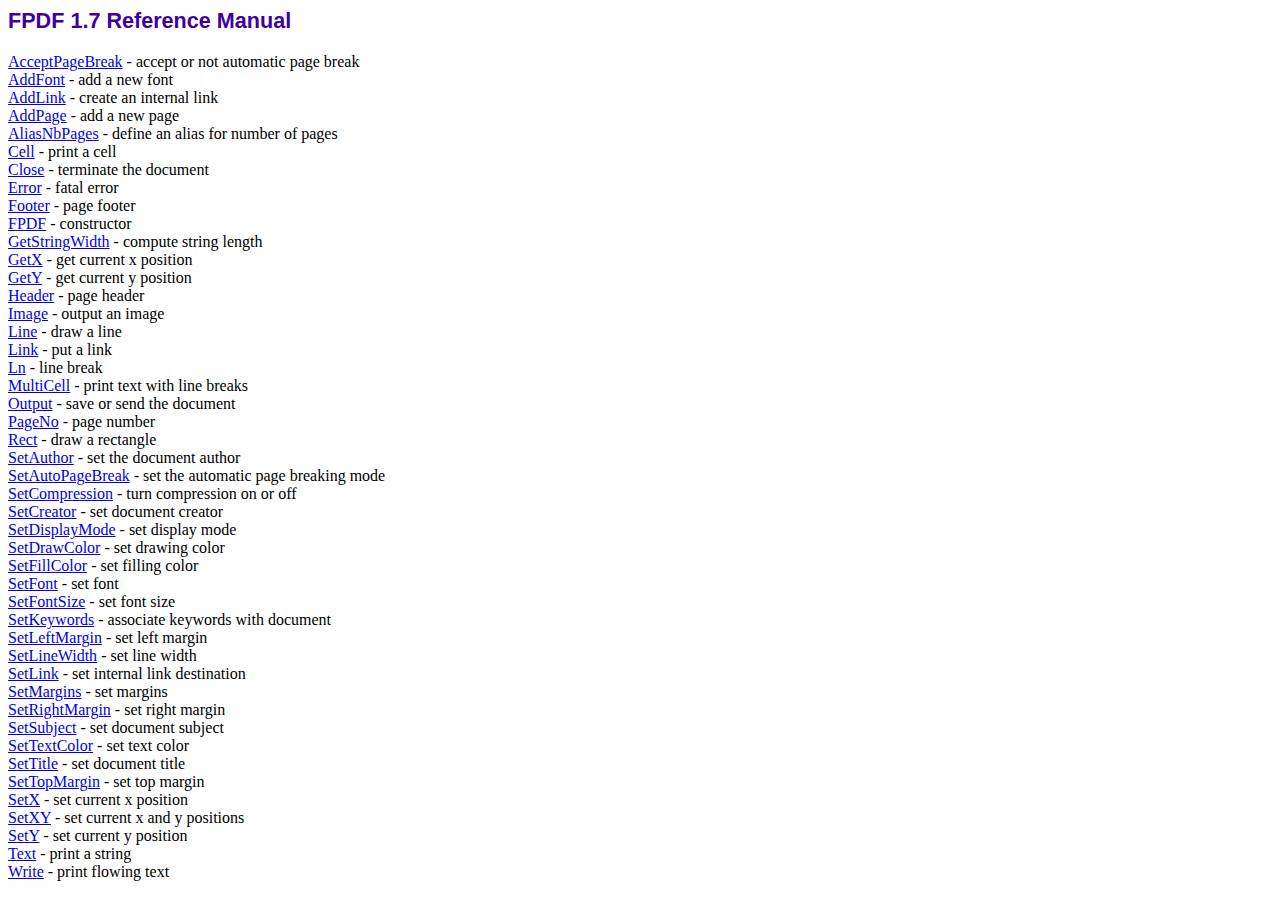
<file: doc/index.htm>
<!DOCTYPE html PUBLIC "-//W3C//DTD HTML 4.01 Transitional//EN">
<html>
<head>
<meta http-equiv="Content-Type" content="text/html; charset=ISO-8859-1">
<title>FPDF 1.7 Reference Manual</title>
<link type="text/css" rel="stylesheet" href="../fpdf.css">
</head>
<body>
<h1>FPDF 1.7 Reference Manual</h1>
<a href="acceptpagebreak.htm">AcceptPageBreak</a> - accept or not automatic page break<br>
<a href="addfont.htm">AddFont</a> - add a new font<br>
<a href="addlink.htm">AddLink</a> - create an internal link<br>
<a href="addpage.htm">AddPage</a> - add a new page<br>
<a href="aliasnbpages.htm">AliasNbPages</a> - define an alias for number of pages<br>
<a href="cell.htm">Cell</a> - print a cell<br>
<a href="close.htm">Close</a> - terminate the document<br>
<a href="error.htm">Error</a> - fatal error<br>
<a href="footer.htm">Footer</a> - page footer<br>
<a href="fpdf.htm">FPDF</a> - constructor<br>
<a href="getstringwidth.htm">GetStringWidth</a> - compute string length<br>
<a href="getx.htm">GetX</a> - get current x position<br>
<a href="gety.htm">GetY</a> - get current y position<br>
<a href="header.htm">Header</a> - page header<br>
<a href="image.htm">Image</a> - output an image<br>
<a href="line.htm">Line</a> - draw a line<br>
<a href="link.htm">Link</a> - put a link<br>
<a href="ln.htm">Ln</a> - line break<br>
<a href="multicell.htm">MultiCell</a> - print text with line breaks<br>
<a href="output.htm">Output</a> - save or send the document<br>
<a href="pageno.htm">PageNo</a> - page number<br>
<a href="rect.htm">Rect</a> - draw a rectangle<br>
<a href="setauthor.htm">SetAuthor</a> - set the document author<br>
<a href="setautopagebreak.htm">SetAutoPageBreak</a> - set the automatic page breaking mode<br>
<a href="setcompression.htm">SetCompression</a> - turn compression on or off<br>
<a href="setcreator.htm">SetCreator</a> - set document creator<br>
<a href="setdisplaymode.htm">SetDisplayMode</a> - set display mode<br>
<a href="setdrawcolor.htm">SetDrawColor</a> - set drawing color<br>
<a href="setfillcolor.htm">SetFillColor</a> - set filling color<br>
<a href="setfont.htm">SetFont</a> - set font<br>
<a href="setfontsize.htm">SetFontSize</a> - set font size<br>
<a href="setkeywords.htm">SetKeywords</a> - associate keywords with document<br>
<a href="setleftmargin.htm">SetLeftMargin</a> - set left margin<br>
<a href="setlinewidth.htm">SetLineWidth</a> - set line width<br>
<a href="setlink.htm">SetLink</a> - set internal link destination<br>
<a href="setmargins.htm">SetMargins</a> - set margins<br>
<a href="setrightmargin.htm">SetRightMargin</a> - set right margin<br>
<a href="setsubject.htm">SetSubject</a> - set document subject<br>
<a href="settextcolor.htm">SetTextColor</a> - set text color<br>
<a href="settitle.htm">SetTitle</a> - set document title<br>
<a href="settopmargin.htm">SetTopMargin</a> - set top margin<br>
<a href="setx.htm">SetX</a> - set current x position<br>
<a href="setxy.htm">SetXY</a> - set current x and y positions<br>
<a href="sety.htm">SetY</a> - set current y position<br>
<a href="text.htm">Text</a> - print a string<br>
<a href="write.htm">Write</a> - print flowing text<br>
</body>
</html>
</file>
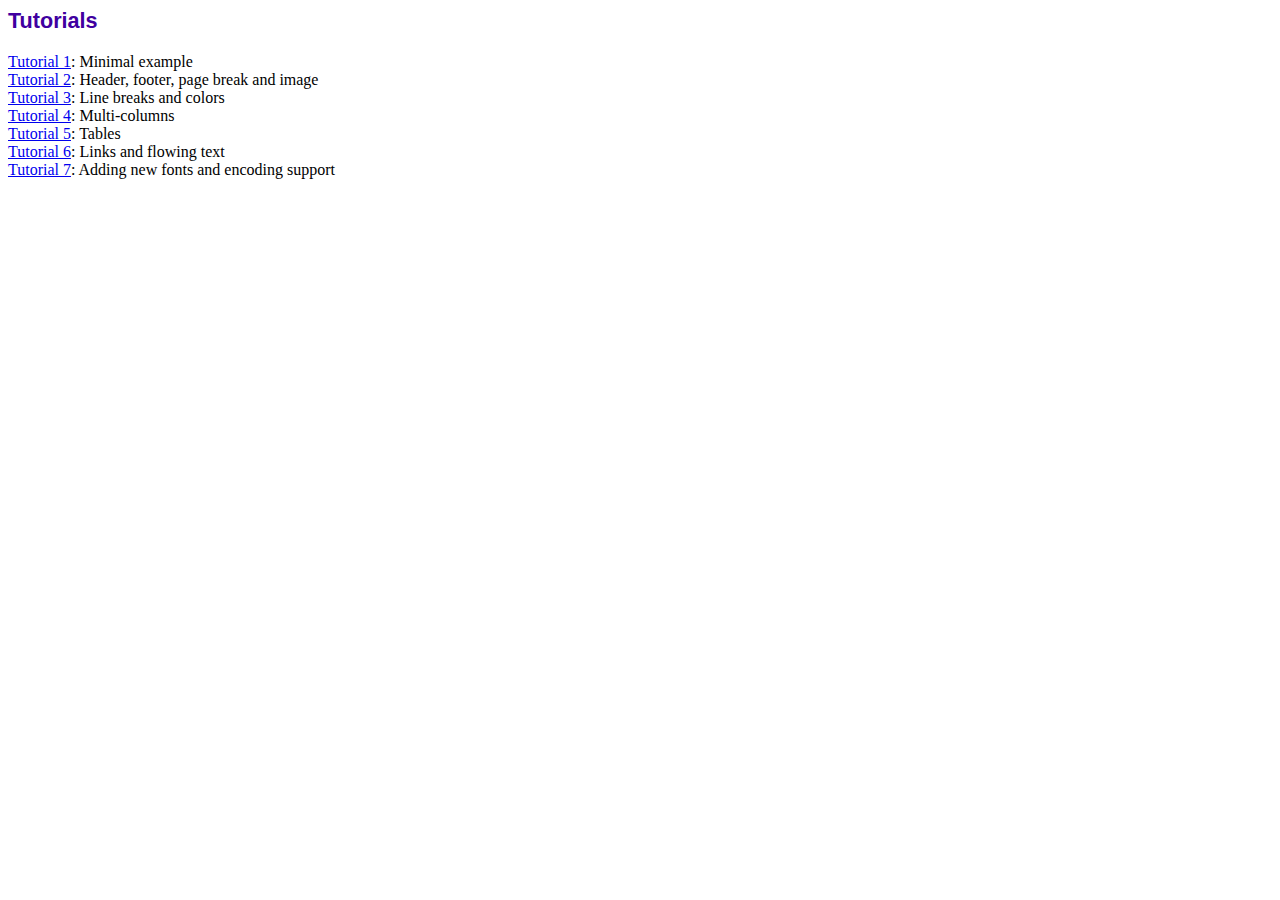
<file: tutorial/index.htm>
<!DOCTYPE html PUBLIC "-//W3C//DTD HTML 4.01 Transitional//EN">
<html>
<head>
<meta http-equiv="Content-Type" content="text/html; charset=ISO-8859-1">
<title>Tutorials</title>
<link type="text/css" rel="stylesheet" href="../fpdf.css">
</head>
<body>
<h1>Tutorials</h1>
<ul style="list-style-type:none; margin-left:0; padding-left:0">
<li><a href="tuto1.htm">Tutorial 1</a>: Minimal example</li>
<li><a href="tuto2.htm">Tutorial 2</a>: Header, footer, page break and image</li>
<li><a href="tuto3.htm">Tutorial 3</a>: Line breaks and colors</li>
<li><a href="tuto4.htm">Tutorial 4</a>: Multi-columns</li>
<li><a href="tuto5.htm">Tutorial 5</a>: Tables</li>
<li><a href="tuto6.htm">Tutorial 6</a>: Links and flowing text</li>
<li><a href="tuto7.htm">Tutorial 7</a>: Adding new fonts and encoding support</li>
</UL>
</body>
</html>
</file>
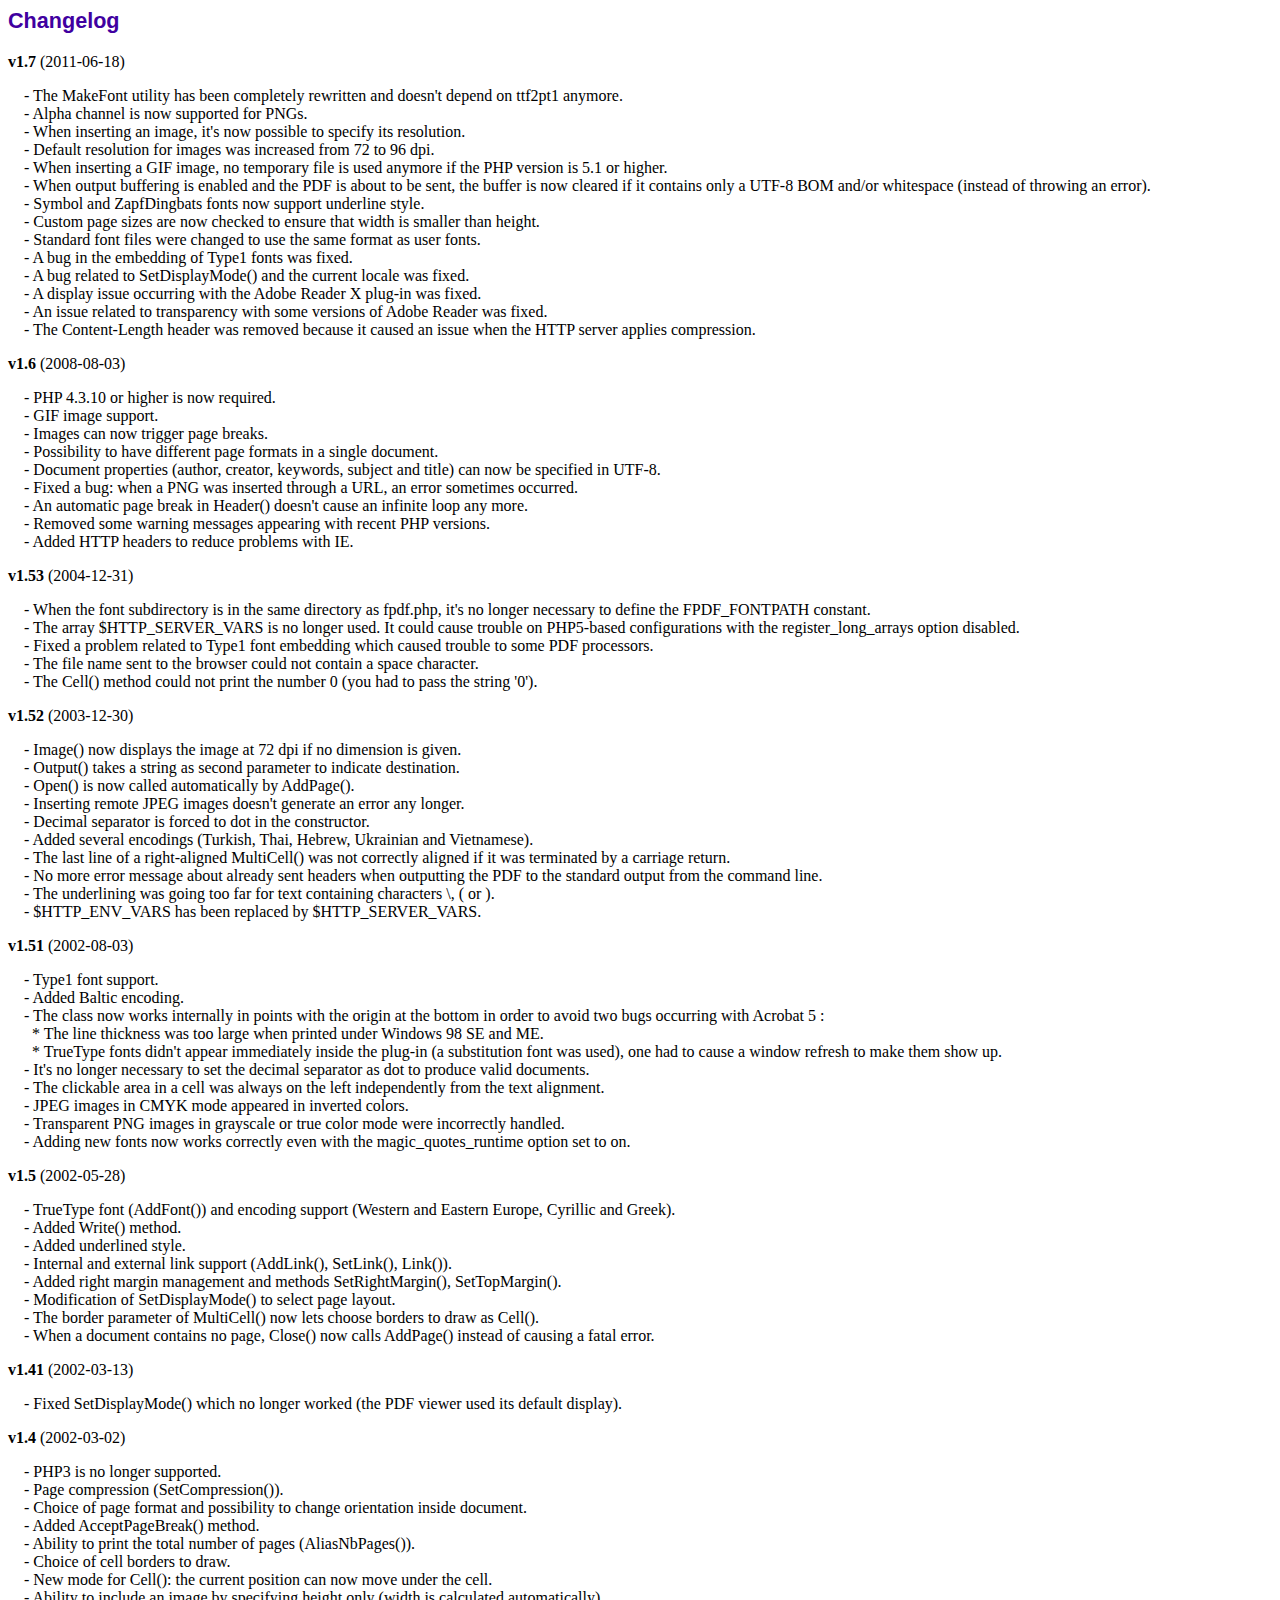
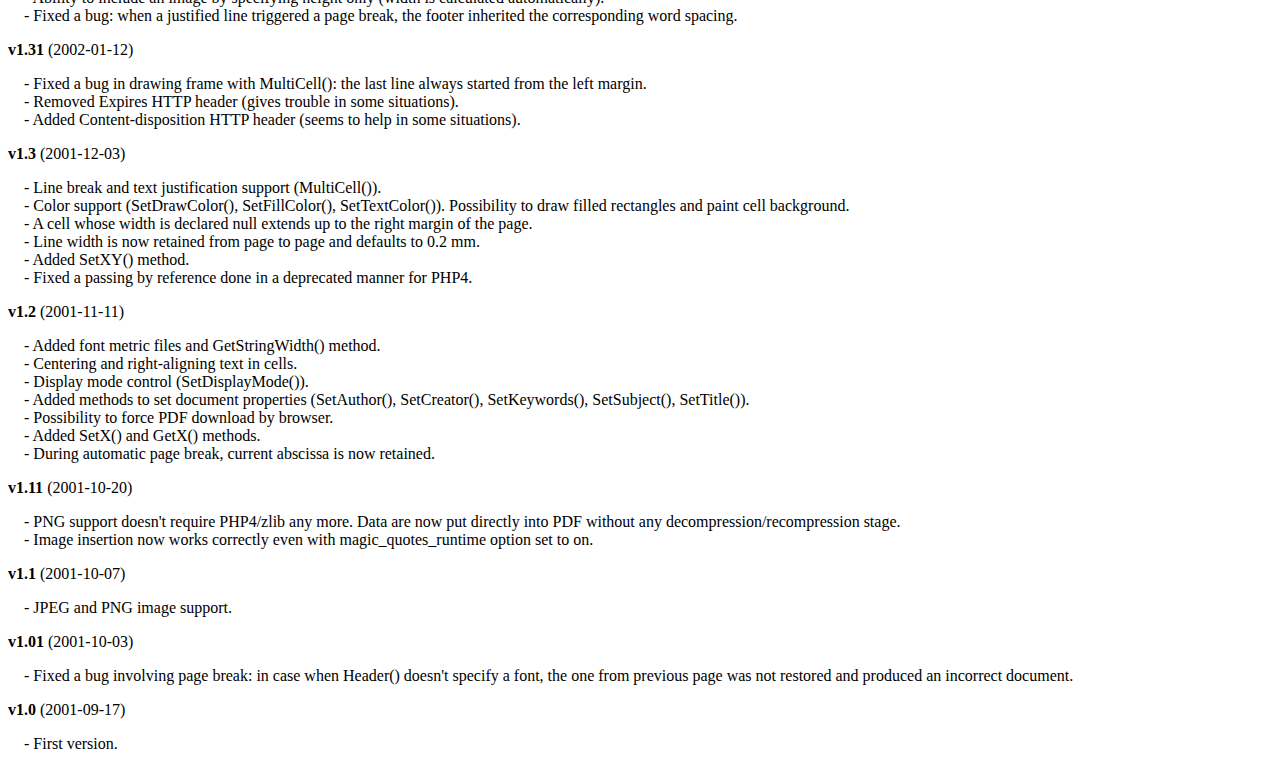
<file: changelog.htm>
<!DOCTYPE html PUBLIC "-//W3C//DTD HTML 4.01 Transitional//EN">
<html>
<head>
<meta http-equiv="Content-Type" content="text/html; charset=ISO-8859-1">
<title>Changelog</title>
<link type="text/css" rel="stylesheet" href="fpdf.css">
<style type="text/css">
dd {margin:1em 0 1em 1em}
</style>
</head>
<body>
<h1>Changelog</h1>
<dl>
<dt><strong>v1.7</strong> (2011-06-18)</dt>
<dd>
- The MakeFont utility has been completely rewritten and doesn't depend on ttf2pt1 anymore.<br>
- Alpha channel is now supported for PNGs.<br>
- When inserting an image, it's now possible to specify its resolution.<br>
- Default resolution for images was increased from 72 to 96 dpi.<br>
- When inserting a GIF image, no temporary file is used anymore if the PHP version is 5.1 or higher.<br>
- When output buffering is enabled and the PDF is about to be sent, the buffer is now cleared if it contains only a UTF-8 BOM and/or whitespace (instead of throwing an error).<br>
- Symbol and ZapfDingbats fonts now support underline style.<br>
- Custom page sizes are now checked to ensure that width is smaller than height.<br>
- Standard font files were changed to use the same format as user fonts.<br>
- A bug in the embedding of Type1 fonts was fixed.<br>
- A bug related to SetDisplayMode() and the current locale was fixed.<br>
- A display issue occurring with the Adobe Reader X plug-in was fixed.<br>
- An issue related to transparency with some versions of Adobe Reader was fixed.<br>
- The Content-Length header was removed because it caused an issue when the HTTP server applies compression.<br>
</dd>
<dt><strong>v1.6</strong> (2008-08-03)</dt>
<dd>
- PHP 4.3.10 or higher is now required.<br>
- GIF image support.<br>
- Images can now trigger page breaks.<br>
- Possibility to have different page formats in a single document.<br>
- Document properties (author, creator, keywords, subject and title) can now be specified in UTF-8.<br>
- Fixed a bug: when a PNG was inserted through a URL, an error sometimes occurred.<br>
- An automatic page break in Header() doesn't cause an infinite loop any more.<br>
- Removed some warning messages appearing with recent PHP versions.<br>
- Added HTTP headers to reduce problems with IE.<br>
</dd>
<dt><strong>v1.53</strong> (2004-12-31)</dt>
<dd>
- When the font subdirectory is in the same directory as fpdf.php, it's no longer necessary to define the FPDF_FONTPATH constant.<br>
- The array $HTTP_SERVER_VARS is no longer used. It could cause trouble on PHP5-based configurations with the register_long_arrays option disabled.<br>
- Fixed a problem related to Type1 font embedding which caused trouble to some PDF processors.<br>
- The file name sent to the browser could not contain a space character.<br>
- The Cell() method could not print the number 0 (you had to pass the string '0').<br>
</dd>
<dt><strong>v1.52</strong> (2003-12-30)</dt>
<dd>
- Image() now displays the image at 72 dpi if no dimension is given.<br>
- Output() takes a string as second parameter to indicate destination.<br>
- Open() is now called automatically by AddPage().<br>
- Inserting remote JPEG images doesn't generate an error any longer.<br>
- Decimal separator is forced to dot in the constructor.<br>
- Added several encodings (Turkish, Thai, Hebrew, Ukrainian and Vietnamese).<br>
- The last line of a right-aligned MultiCell() was not correctly aligned if it was terminated by a carriage return.<br>
- No more error message about already sent headers when outputting the PDF to the standard output from the command line.<br>
- The underlining was going too far for text containing characters \, ( or ).<br>
- $HTTP_ENV_VARS has been replaced by $HTTP_SERVER_VARS.<br>
</dd>
<dt><strong>v1.51</strong> (2002-08-03)</dt>
<dd>
- Type1 font support.<br>
- Added Baltic encoding.<br>
- The class now works internally in points with the origin at the bottom in order to avoid two bugs occurring with Acrobat 5 :<br>&nbsp;&nbsp;* The line thickness was too large when printed under Windows 98 SE and ME.<br>&nbsp;&nbsp;* TrueType fonts didn't appear immediately inside the plug-in (a substitution font was used), one had to cause a window refresh to make them show up.<br>
- It's no longer necessary to set the decimal separator as dot to produce valid documents.<br>
- The clickable area in a cell was always on the left independently from the text alignment.<br>
- JPEG images in CMYK mode appeared in inverted colors.<br>
- Transparent PNG images in grayscale or true color mode were incorrectly handled.<br>
- Adding new fonts now works correctly even with the magic_quotes_runtime option set to on.<br>
</dd>
<dt><strong>v1.5</strong> (2002-05-28)</dt>
<dd>
- TrueType font (AddFont()) and encoding support (Western and Eastern Europe, Cyrillic and Greek).<br>
- Added Write() method.<br>
- Added underlined style.<br>
- Internal and external link support (AddLink(), SetLink(), Link()).<br>
- Added right margin management and methods SetRightMargin(), SetTopMargin().<br>
- Modification of SetDisplayMode() to select page layout.<br>
- The border parameter of MultiCell() now lets choose borders to draw as Cell().<br>
- When a document contains no page, Close() now calls AddPage() instead of causing a fatal error.<br>
</dd>
<dt><strong>v1.41</strong> (2002-03-13)</dt>
<dd>
- Fixed SetDisplayMode() which no longer worked (the PDF viewer used its default display).<br>
</dd>
<dt><strong>v1.4</strong> (2002-03-02)</dt>
<dd>
- PHP3 is no longer supported.<br>
- Page compression (SetCompression()).<br>
- Choice of page format and possibility to change orientation inside document.<br>
- Added AcceptPageBreak() method.<br>
- Ability to print the total number of pages (AliasNbPages()).<br>
- Choice of cell borders to draw.<br>
- New mode for Cell(): the current position can now move under the cell.<br>
- Ability to include an image by specifying height only (width is calculated automatically).<br>
- Fixed a bug: when a justified line triggered a page break, the footer inherited the corresponding word spacing.<br>
</dd>
<dt><strong>v1.31</strong> (2002-01-12)</dt>
<dd>
- Fixed a bug in drawing frame with MultiCell(): the last line always started from the left margin.<br>
- Removed Expires HTTP header (gives trouble in some situations).<br>
- Added Content-disposition HTTP header (seems to help in some situations).<br>
</dd>
<dt><strong>v1.3</strong> (2001-12-03)</dt>
<dd>
- Line break and text justification support (MultiCell()).<br>
- Color support (SetDrawColor(), SetFillColor(), SetTextColor()). Possibility to draw filled rectangles and paint cell background.<br>
- A cell whose width is declared null extends up to the right margin of the page.<br>
- Line width is now retained from page to page and defaults to 0.2 mm.<br>
- Added SetXY() method.<br>
- Fixed a passing by reference done in a deprecated manner for PHP4.<br>
</dd>
<dt><strong>v1.2</strong> (2001-11-11)</dt>
<dd>
- Added font metric files and GetStringWidth() method.<br>
- Centering and right-aligning text in cells.<br>
- Display mode control (SetDisplayMode()).<br>
- Added methods to set document properties (SetAuthor(), SetCreator(), SetKeywords(), SetSubject(), SetTitle()).<br>
- Possibility to force PDF download by browser.<br>
- Added SetX() and GetX() methods.<br>
- During automatic page break, current abscissa is now retained.<br>
</dd>
<dt><strong>v1.11</strong> (2001-10-20)</dt>
<dd>
- PNG support doesn't require PHP4/zlib any more. Data are now put directly into PDF without any decompression/recompression stage.<br>
- Image insertion now works correctly even with magic_quotes_runtime option set to on.<br>
</dd>
<dt><strong>v1.1</strong> (2001-10-07)</dt>
<dd>
- JPEG and PNG image support.<br>
</dd>
<dt><strong>v1.01</strong> (2001-10-03)</dt>
<dd>
- Fixed a bug involving page break: in case when Header() doesn't specify a font, the one from previous page was not restored and produced an incorrect document.<br>
</dd>
<dt><strong>v1.0</strong> (2001-09-17)</dt>
<dd>
- First version.<br>
</dd>
</dl>
</body>
</html>
</file>
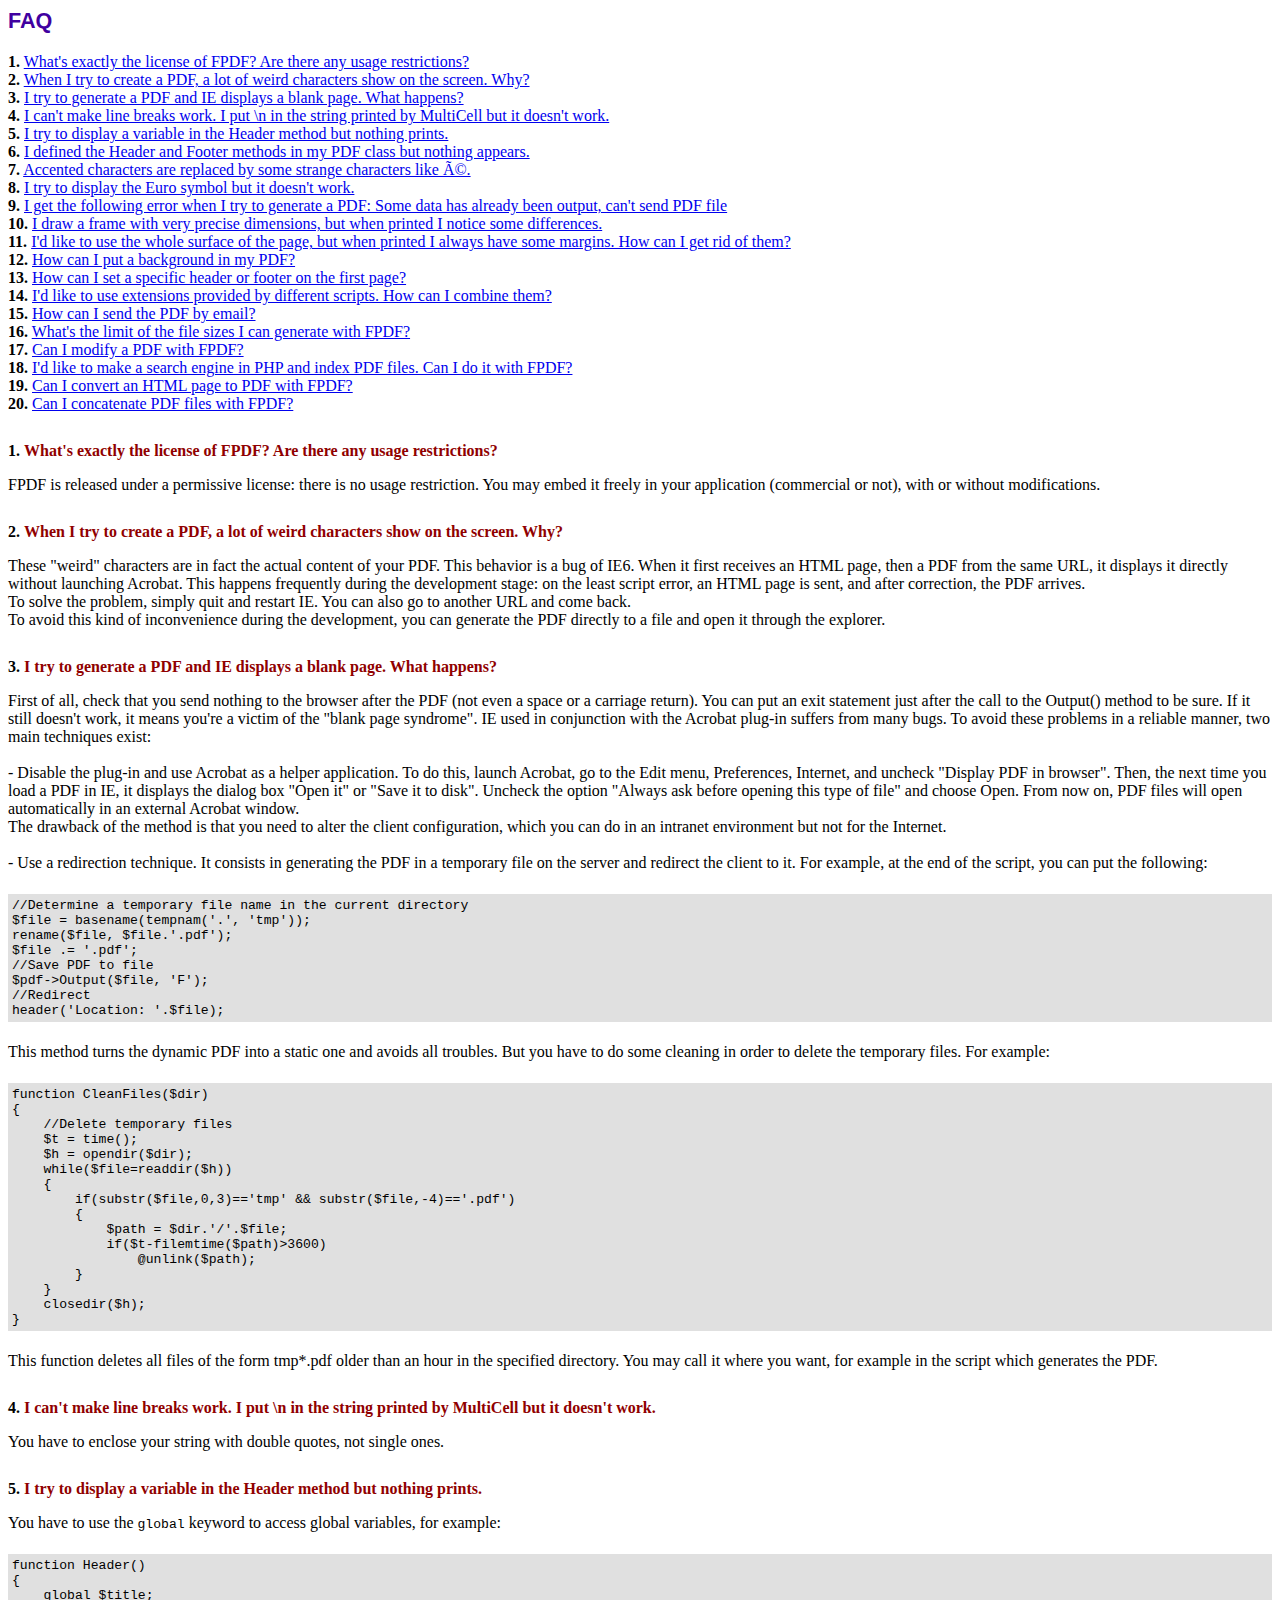
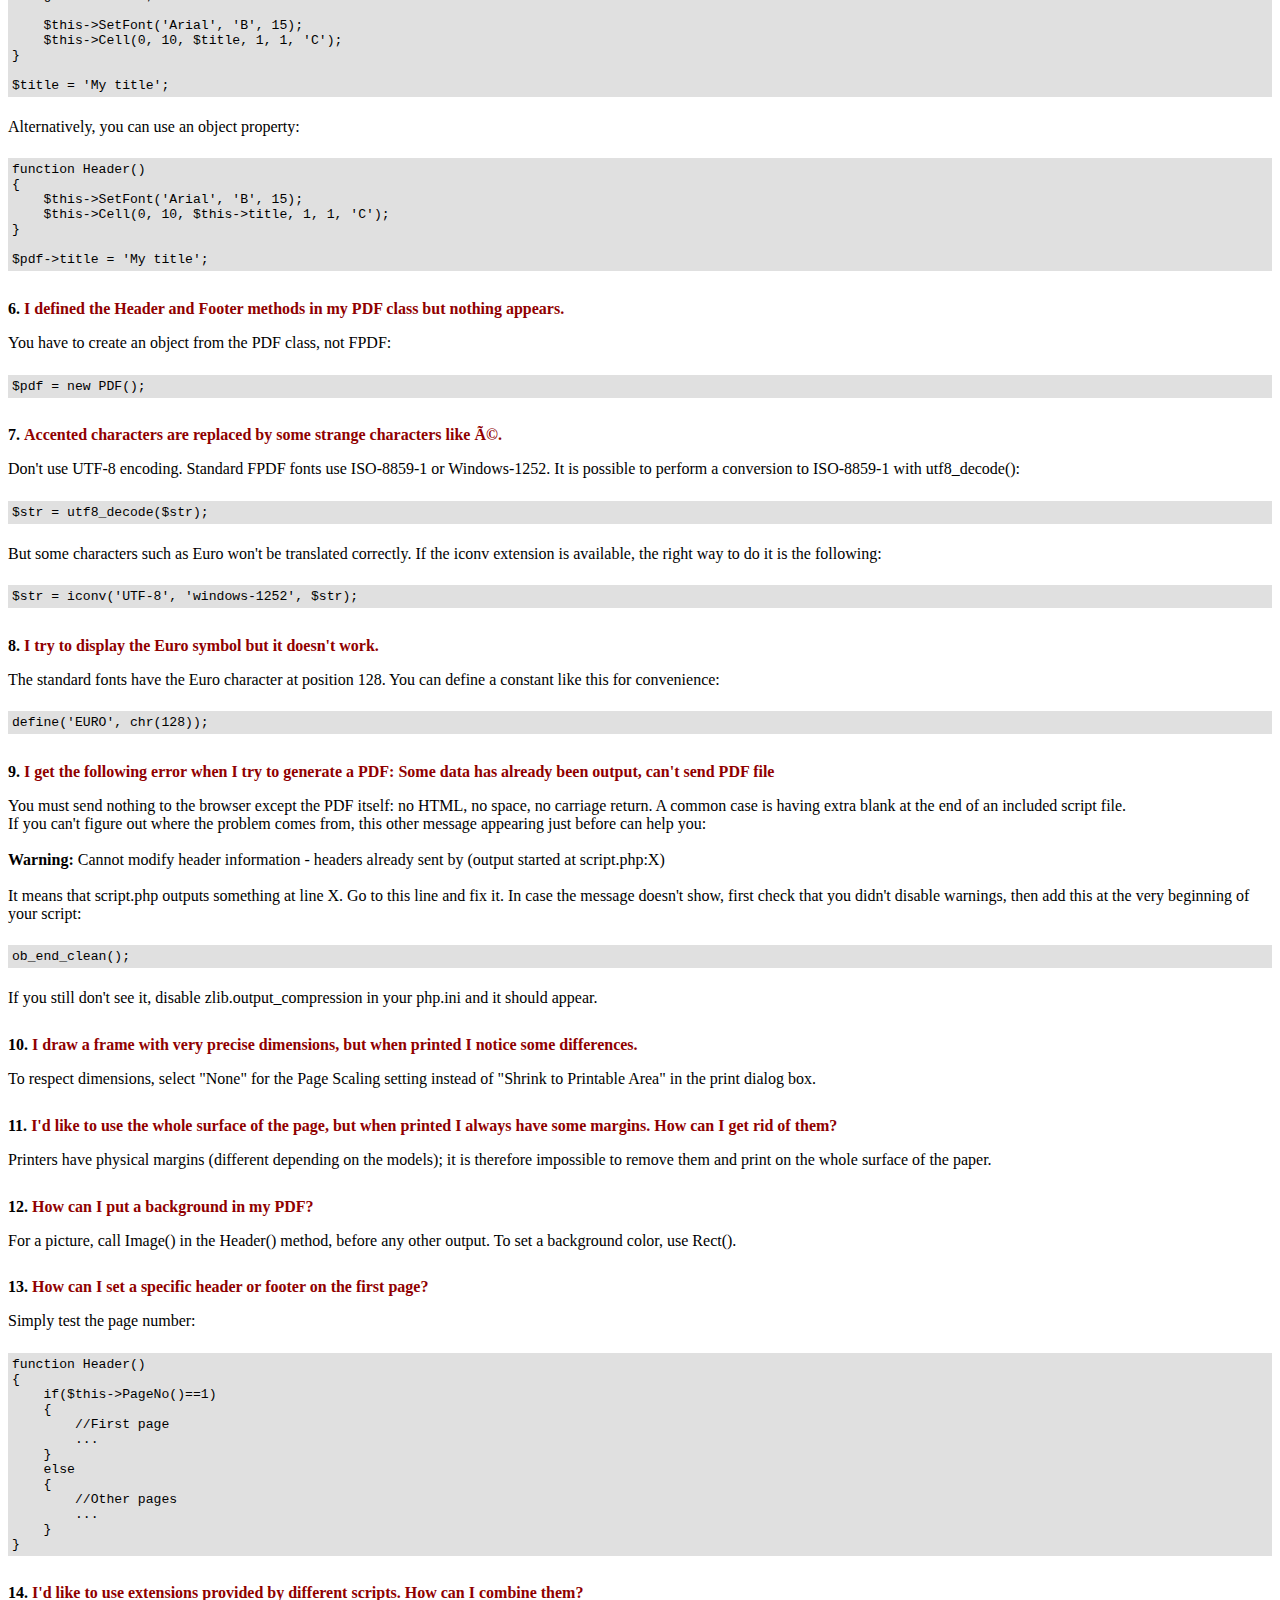
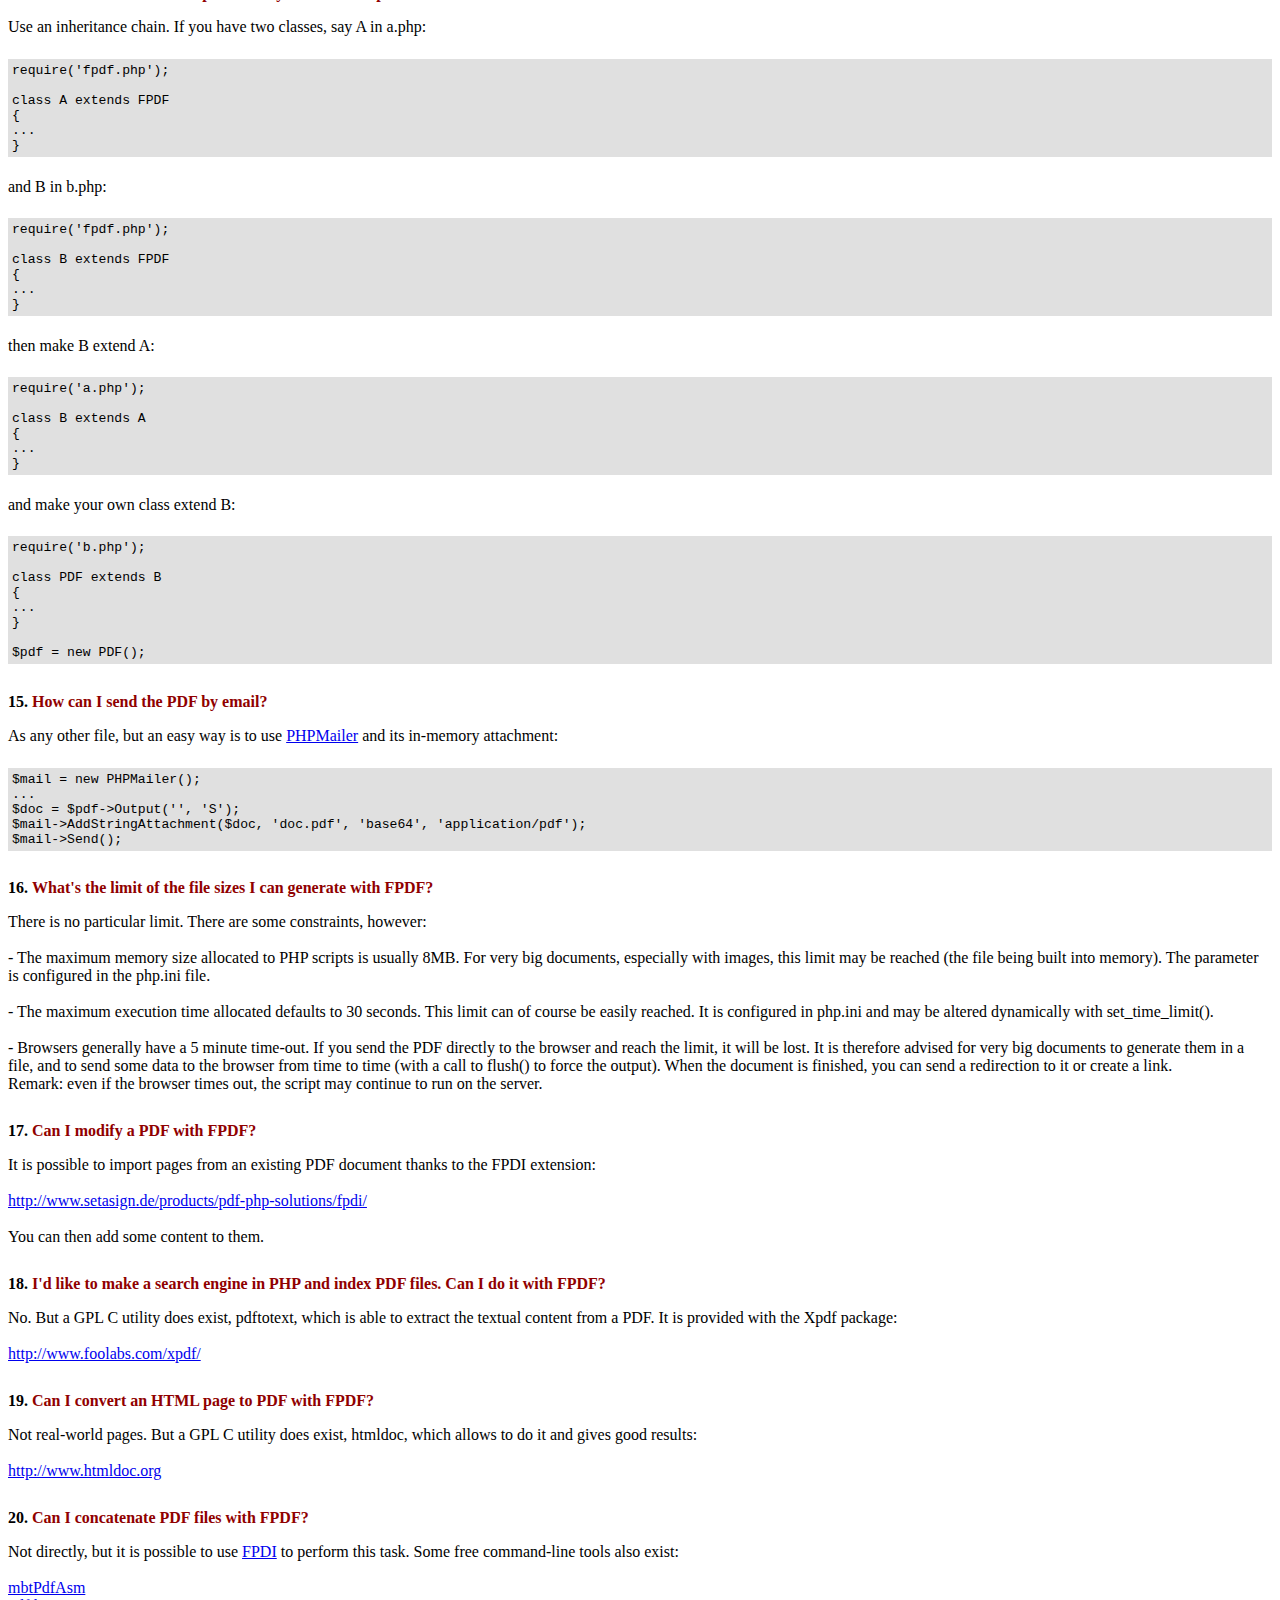
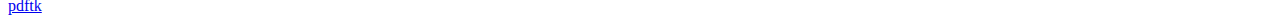
<file: FAQ.htm>
<!DOCTYPE html PUBLIC "-//W3C//DTD HTML 4.01 Transitional//EN">
<html>
<head>
<meta http-equiv="Content-Type" content="text/html; charset=ISO-8859-1">
<title>FAQ</title>
<link type="text/css" rel="stylesheet" href="fpdf.css">
<style type="text/css">
ul {list-style-type:none; margin:0; padding:0}
ul#answers li {margin-top:1.8em}
.question {font-weight:bold; color:#900000}
</style>
</head>
<body>
<h1>FAQ</h1>
<ul>
<li><b>1.</b> <a href='#q1'>What's exactly the license of FPDF? Are there any usage restrictions?</a></li>
<li><b>2.</b> <a href='#q2'>When I try to create a PDF, a lot of weird characters show on the screen. Why?</a></li>
<li><b>3.</b> <a href='#q3'>I try to generate a PDF and IE displays a blank page. What happens?</a></li>
<li><b>4.</b> <a href='#q4'>I can't make line breaks work. I put \n in the string printed by MultiCell but it doesn't work.</a></li>
<li><b>5.</b> <a href='#q5'>I try to display a variable in the Header method but nothing prints.</a></li>
<li><b>6.</b> <a href='#q6'>I defined the Header and Footer methods in my PDF class but nothing appears.</a></li>
<li><b>7.</b> <a href='#q7'>Accented characters are replaced by some strange characters like é.</a></li>
<li><b>8.</b> <a href='#q8'>I try to display the Euro symbol but it doesn't work.</a></li>
<li><b>9.</b> <a href='#q9'>I get the following error when I try to generate a PDF: Some data has already been output, can't send PDF file</a></li>
<li><b>10.</b> <a href='#q10'>I draw a frame with very precise dimensions, but when printed I notice some differences.</a></li>
<li><b>11.</b> <a href='#q11'>I'd like to use the whole surface of the page, but when printed I always have some margins. How can I get rid of them?</a></li>
<li><b>12.</b> <a href='#q12'>How can I put a background in my PDF?</a></li>
<li><b>13.</b> <a href='#q13'>How can I set a specific header or footer on the first page?</a></li>
<li><b>14.</b> <a href='#q14'>I'd like to use extensions provided by different scripts. How can I combine them?</a></li>
<li><b>15.</b> <a href='#q15'>How can I send the PDF by email?</a></li>
<li><b>16.</b> <a href='#q16'>What's the limit of the file sizes I can generate with FPDF?</a></li>
<li><b>17.</b> <a href='#q17'>Can I modify a PDF with FPDF?</a></li>
<li><b>18.</b> <a href='#q18'>I'd like to make a search engine in PHP and index PDF files. Can I do it with FPDF?</a></li>
<li><b>19.</b> <a href='#q19'>Can I convert an HTML page to PDF with FPDF?</a></li>
<li><b>20.</b> <a href='#q20'>Can I concatenate PDF files with FPDF?</a></li>
</ul>

<ul id='answers'>
<li id='q1'>
<p><b>1.</b> <span class='question'>What's exactly the license of FPDF? Are there any usage restrictions?</span></p>
FPDF is released under a permissive license: there is no usage restriction. You may embed it
freely in your application (commercial or not), with or without modifications.
</li>

<li id='q2'>
<p><b>2.</b> <span class='question'>When I try to create a PDF, a lot of weird characters show on the screen. Why?</span></p>
These "weird" characters are in fact the actual content of your PDF. This behavior is a bug of
IE6. When it first receives an HTML page, then a PDF from the same URL, it displays it directly
without launching Acrobat. This happens frequently during the development stage: on the least
script error, an HTML page is sent, and after correction, the PDF arrives.
<br>
To solve the problem, simply quit and restart IE. You can also go to another URL and come
back.
<br>
To avoid this kind of inconvenience during the development, you can generate the PDF directly
to a file and open it through the explorer.
</li>

<li id='q3'>
<p><b>3.</b> <span class='question'>I try to generate a PDF and IE displays a blank page. What happens?</span></p>
First of all, check that you send nothing to the browser after the PDF (not even a space or a
carriage return). You can put an exit statement just after the call to the Output() method to
be sure. If it still doesn't work, it means you're a victim of the "blank page syndrome". IE
used in conjunction with the Acrobat plug-in suffers from many bugs. To avoid these problems
in a reliable manner, two main techniques exist:
<br>
<br>
- Disable the plug-in and use Acrobat as a helper application. To do this, launch Acrobat, go
to the Edit menu, Preferences, Internet, and uncheck "Display PDF in browser". Then, the next
time you load a PDF in IE, it displays the dialog box "Open it" or "Save it to disk". Uncheck
the option "Always ask before opening this type of file" and choose Open. From now on, PDF files
will open automatically in an external Acrobat window.
<br>
The drawback of the method is that you need to alter the client configuration, which you can do
in an intranet environment but not for the Internet.
<br>
<br>
- Use a redirection technique. It consists in generating the PDF in a temporary file on the server
and redirect the client to it. For example, at the end of the script, you can put the following:
<div class="doc-source">
<pre><code>//Determine a temporary file name in the current directory
$file = basename(tempnam('.', 'tmp'));
rename($file, $file.'.pdf');
$file .= '.pdf';
//Save PDF to file
$pdf-&gt;Output($file, 'F');
//Redirect
header('Location: '.$file);</code></pre>
</div>
This method turns the dynamic PDF into a static one and avoids all troubles. But you have to do
some cleaning in order to delete the temporary files. For example:
<div class="doc-source">
<pre><code>function CleanFiles($dir)
{
    //Delete temporary files
    $t = time();
    $h = opendir($dir);
    while($file=readdir($h))
    {
        if(substr($file,0,3)=='tmp' &amp;&amp; substr($file,-4)=='.pdf')
        {
            $path = $dir.'/'.$file;
            if($t-filemtime($path)&gt;3600)
                @unlink($path);
        }
    }
    closedir($h);
}</code></pre>
</div>
This function deletes all files of the form tmp*.pdf older than an hour in the specified
directory. You may call it where you want, for example in the script which generates the PDF.
</li>

<li id='q4'>
<p><b>4.</b> <span class='question'>I can't make line breaks work. I put \n in the string printed by MultiCell but it doesn't work.</span></p>
You have to enclose your string with double quotes, not single ones.
</li>

<li id='q5'>
<p><b>5.</b> <span class='question'>I try to display a variable in the Header method but nothing prints.</span></p>
You have to use the <code>global</code> keyword to access global variables, for example:
<div class="doc-source">
<pre><code>function Header()
{
    global $title;

    $this-&gt;SetFont('Arial', 'B', 15);
    $this-&gt;Cell(0, 10, $title, 1, 1, 'C');
}

$title = 'My title';</code></pre>
</div>
Alternatively, you can use an object property:
<div class="doc-source">
<pre><code>function Header()
{
    $this-&gt;SetFont('Arial', 'B', 15);
    $this-&gt;Cell(0, 10, $this-&gt;title, 1, 1, 'C');
}

$pdf-&gt;title = 'My title';</code></pre>
</div>
</li>

<li id='q6'>
<p><b>6.</b> <span class='question'>I defined the Header and Footer methods in my PDF class but nothing appears.</span></p>
You have to create an object from the PDF class, not FPDF:
<div class="doc-source">
<pre><code>$pdf = new PDF();</code></pre>
</div>
</li>

<li id='q7'>
<p><b>7.</b> <span class='question'>Accented characters are replaced by some strange characters like é.</span></p>
Don't use UTF-8 encoding. Standard FPDF fonts use ISO-8859-1 or Windows-1252.
It is possible to perform a conversion to ISO-8859-1 with utf8_decode():
<div class="doc-source">
<pre><code>$str = utf8_decode($str);</code></pre>
</div>
But some characters such as Euro won't be translated correctly. If the iconv extension is available, the
right way to do it is the following:
<div class="doc-source">
<pre><code>$str = iconv('UTF-8', 'windows-1252', $str);</code></pre>
</div>
</li>

<li id='q8'>
<p><b>8.</b> <span class='question'>I try to display the Euro symbol but it doesn't work.</span></p>
The standard fonts have the Euro character at position 128. You can define a constant like this
for convenience:
<div class="doc-source">
<pre><code>define('EURO', chr(128));</code></pre>
</div>
</li>

<li id='q9'>
<p><b>9.</b> <span class='question'>I get the following error when I try to generate a PDF: Some data has already been output, can't send PDF file</span></p>
You must send nothing to the browser except the PDF itself: no HTML, no space, no carriage return. A common
case is having extra blank at the end of an included script file.<br>
If you can't figure out where the problem comes from, this other message appearing just before can help you:<br>
<br>
<b>Warning:</b> Cannot modify header information - headers already sent by (output started at script.php:X)<br>
<br>
It means that script.php outputs something at line X. Go to this line and fix it.
In case the message doesn't show, first check that you didn't disable warnings, then add this at the very
beginning of your script:
<div class="doc-source">
<pre><code>ob_end_clean();</code></pre>
</div>
If you still don't see it, disable zlib.output_compression in your php.ini and it should appear.
</li>

<li id='q10'>
<p><b>10.</b> <span class='question'>I draw a frame with very precise dimensions, but when printed I notice some differences.</span></p>
To respect dimensions, select "None" for the Page Scaling setting instead of "Shrink to Printable Area" in the print dialog box.
</li>

<li id='q11'>
<p><b>11.</b> <span class='question'>I'd like to use the whole surface of the page, but when printed I always have some margins. How can I get rid of them?</span></p>
Printers have physical margins (different depending on the models); it is therefore impossible to remove
them and print on the whole surface of the paper.
</li>

<li id='q12'>
<p><b>12.</b> <span class='question'>How can I put a background in my PDF?</span></p>
For a picture, call Image() in the Header() method, before any other output. To set a background color, use Rect().
</li>

<li id='q13'>
<p><b>13.</b> <span class='question'>How can I set a specific header or footer on the first page?</span></p>
Simply test the page number:
<div class="doc-source">
<pre><code>function Header()
{
    if($this-&gt;PageNo()==1)
    {
        //First page
        ...
    }
    else
    {
        //Other pages
        ...
    }
}</code></pre>
</div>
</li>

<li id='q14'>
<p><b>14.</b> <span class='question'>I'd like to use extensions provided by different scripts. How can I combine them?</span></p>
Use an inheritance chain. If you have two classes, say A in a.php:
<div class="doc-source">
<pre><code>require('fpdf.php');

class A extends FPDF
{
...
}</code></pre>
</div>
and B in b.php:
<div class="doc-source">
<pre><code>require('fpdf.php');

class B extends FPDF
{
...
}</code></pre>
</div>
then make B extend A:
<div class="doc-source">
<pre><code>require('a.php');

class B extends A
{
...
}</code></pre>
</div>
and make your own class extend B:
<div class="doc-source">
<pre><code>require('b.php');

class PDF extends B
{
...
}

$pdf = new PDF();</code></pre>
</div>
</li>

<li id='q15'>
<p><b>15.</b> <span class='question'>How can I send the PDF by email?</span></p>
As any other file, but an easy way is to use <a href="http://phpmailer.codeworxtech.com">PHPMailer</a> and
its in-memory attachment:
<div class="doc-source">
<pre><code>$mail = new PHPMailer();
...
$doc = $pdf-&gt;Output('', 'S');
$mail-&gt;AddStringAttachment($doc, 'doc.pdf', 'base64', 'application/pdf');
$mail-&gt;Send();</code></pre>
</div>
</li>

<li id='q16'>
<p><b>16.</b> <span class='question'>What's the limit of the file sizes I can generate with FPDF?</span></p>
There is no particular limit. There are some constraints, however:
<br>
<br>
- The maximum memory size allocated to PHP scripts is usually 8MB. For very big documents,
especially with images, this limit may be reached (the file being built into memory). The
parameter is configured in the php.ini file.
<br>
<br>
- The maximum execution time allocated defaults to 30 seconds. This limit can of course be easily
reached. It is configured in php.ini and may be altered dynamically with set_time_limit().
<br>
<br>
- Browsers generally have a 5 minute time-out. If you send the PDF directly to the browser and
reach the limit, it will be lost. It is therefore advised for very big documents to
generate them in a file, and to send some data to the browser from time to time (with a call
to flush() to force the output). When the document is finished, you can send a redirection to
it or create a link.
<br>
Remark: even if the browser times out, the script may continue to run on the server.
</li>

<li id='q17'>
<p><b>17.</b> <span class='question'>Can I modify a PDF with FPDF?</span></p>
It is possible to import pages from an existing PDF document thanks to the FPDI extension:<br>
<br>
<a href="http://www.setasign.de/products/pdf-php-solutions/fpdi/" target="_blank">http://www.setasign.de/products/pdf-php-solutions/fpdi/</a><br>
<br>
You can then add some content to them.
</li>

<li id='q18'>
<p><b>18.</b> <span class='question'>I'd like to make a search engine in PHP and index PDF files. Can I do it with FPDF?</span></p>
No. But a GPL C utility does exist, pdftotext, which is able to extract the textual content from
a PDF. It is provided with the Xpdf package:<br>
<br>
<a href="http://www.foolabs.com/xpdf/" target="_blank">http://www.foolabs.com/xpdf/</a>
</li>

<li id='q19'>
<p><b>19.</b> <span class='question'>Can I convert an HTML page to PDF with FPDF?</span></p>
Not real-world pages. But a GPL C utility does exist, htmldoc, which allows to do it and gives good results:<br>
<br>
<a href="http://www.htmldoc.org" target="_blank">http://www.htmldoc.org</a>
</li>

<li id='q20'>
<p><b>20.</b> <span class='question'>Can I concatenate PDF files with FPDF?</span></p>
Not directly, but it is possible to use <a href="http://www.setasign.de/products/pdf-php-solutions/fpdi/demos/concatenate-fake/" target="_blank">FPDI</a>
to perform this task. Some free command-line tools also exist:<br>
<br>
<a href="http://thierry.schmit.free.fr/spip/spip.php?article15&amp;lang=en" target="_blank">mbtPdfAsm</a><br>
<a href="http://www.accesspdf.com/pdftk/" target="_blank">pdftk</a>
</li>
</ul>
</body>
</html>
</file>
<file: fpdf.css>
body {font-family:"Times New Roman",serif}
h1 {font:bold 135% Arial,sans-serif; color:#4000A0; margin-bottom:0.9em}
h2 {font:bold 95% Arial,sans-serif; color:#900000; margin-top:1.5em; margin-bottom:1em}
dl.param dt {text-decoration:underline}
dl.param dd {margin-top:1em; margin-bottom:1em}
dl.param ul {margin-top:1em; margin-bottom:1em}
tt, code, kbd {font-family:"Courier New",Courier,monospace; font-size:82%}
div.source {margin-top:1.4em; margin-bottom:1.3em}
div.source pre {display:table; border:1px solid #24246A; width:100%; margin:0em; font-family:inherit; font-size:100%}
div.source code {display:block; border:1px solid #C5C5EC; background-color:#F0F5FF; padding:6px; color:#000000}
div.doc-source {margin-top:1.4em; margin-bottom:1.3em}
div.doc-source pre {display:table; width:100%; margin:0em; font-family:inherit; font-size:100%}
div.doc-source code {display:block; background-color:#E0E0E0; padding:4px}
.kw {color:#000080; font-weight:bold}
.str {color:#CC0000}
.cmt {color:#008000}
p.demo {text-align:center; margin-top:-0.9em}
a.demo {text-decoration:none; font-weight:bold; color:#0000CC}
a.demo:link {text-decoration:none; font-weight:bold; color:#0000CC}
a.demo:hover {text-decoration:none; font-weight:bold; color:#0000FF}
a.demo:active {text-decoration:none; font-weight:bold; color:#0000FF}
</file>
